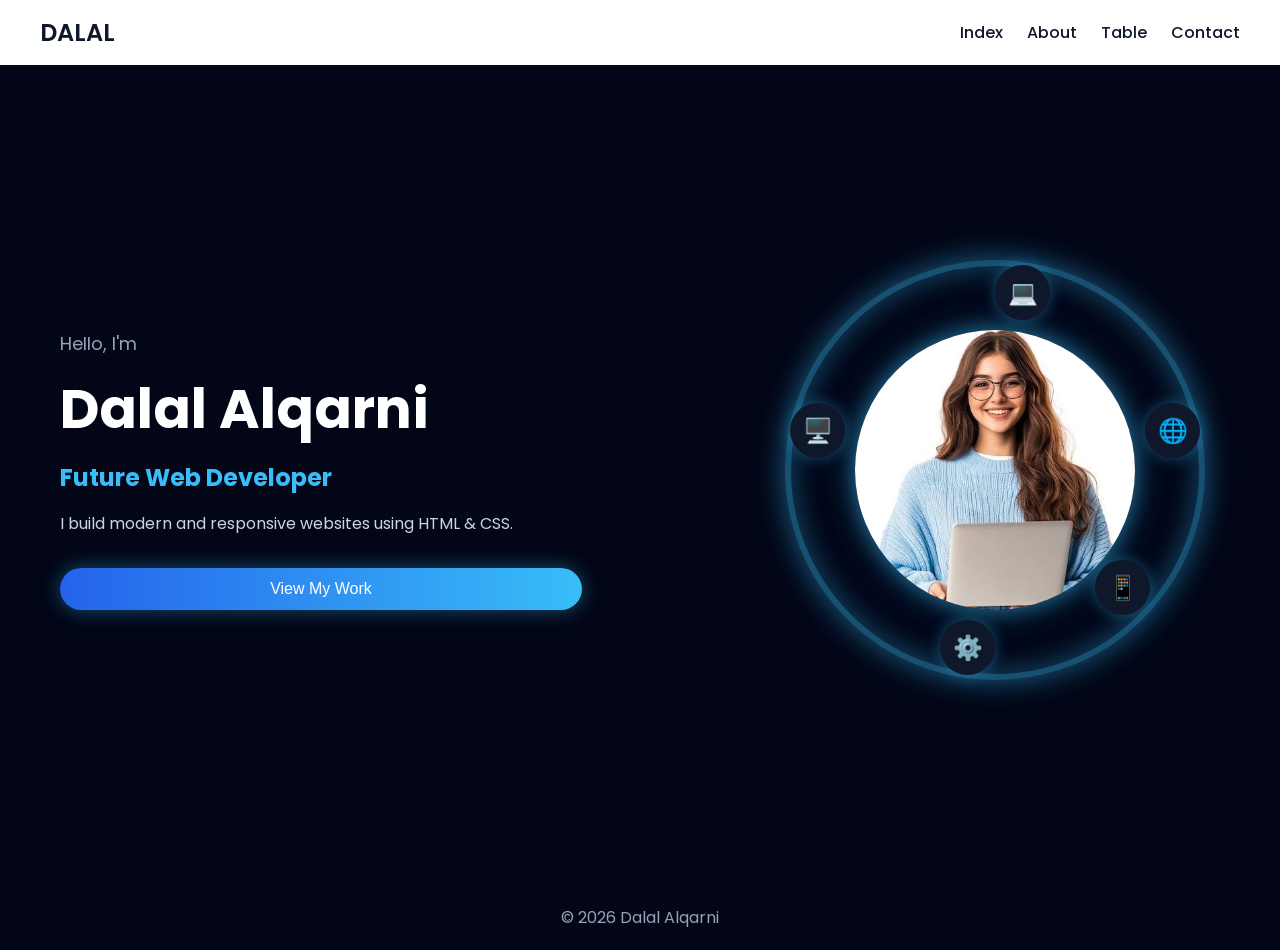
<file: html-css-hw/index.html>
<!DOCTYPE html>
<html>
<head>
    <title>Student Website</title>
    <link rel="stylesheet" href="style.css">
</head>
<body>


<div class="navbar">
    <h2 class="logo">DALAL</h2>

    <div>
        <a href="index.html" class="nav-link">Index</a>
        <a href="about.html" class="nav-link">About</a>
        <a href="table.html" class="nav-link">Table</a>
        <a href="contact.html" class="nav-link">Contact</a>
    </div>
</div>


<div class="hero">

    <div class="hero-text">
        <p class="hello">Hello, I'm</p>

        <h1 class="hero-title">
            Dalal Alqarni
        </h1>

        <h2 class="hero-sub">
            Future Web Developer
        </h2>

        <p class="hero-desc">
            I build modern and responsive websites using HTML & CSS.
        </p>

        <button class="btn">
            View My Work
        </button>
    </div>

   
    <div class="hero-image">

      
        <div class="circle"></div>

       
        <img src="image1.jpeg">

        <div class="icon icon1">💻</div>
        <div class="icon icon2">🌐</div>
        <div class="icon icon3">⚙️</div>
        <div class="icon icon4">🖥️</div>
        <div class="icon icon5">📱</div>

    </div>

</div>

<footer>
    <p>© 2026 Dalal Alqarni</p>
</footer>

</body>
</html>
</file>
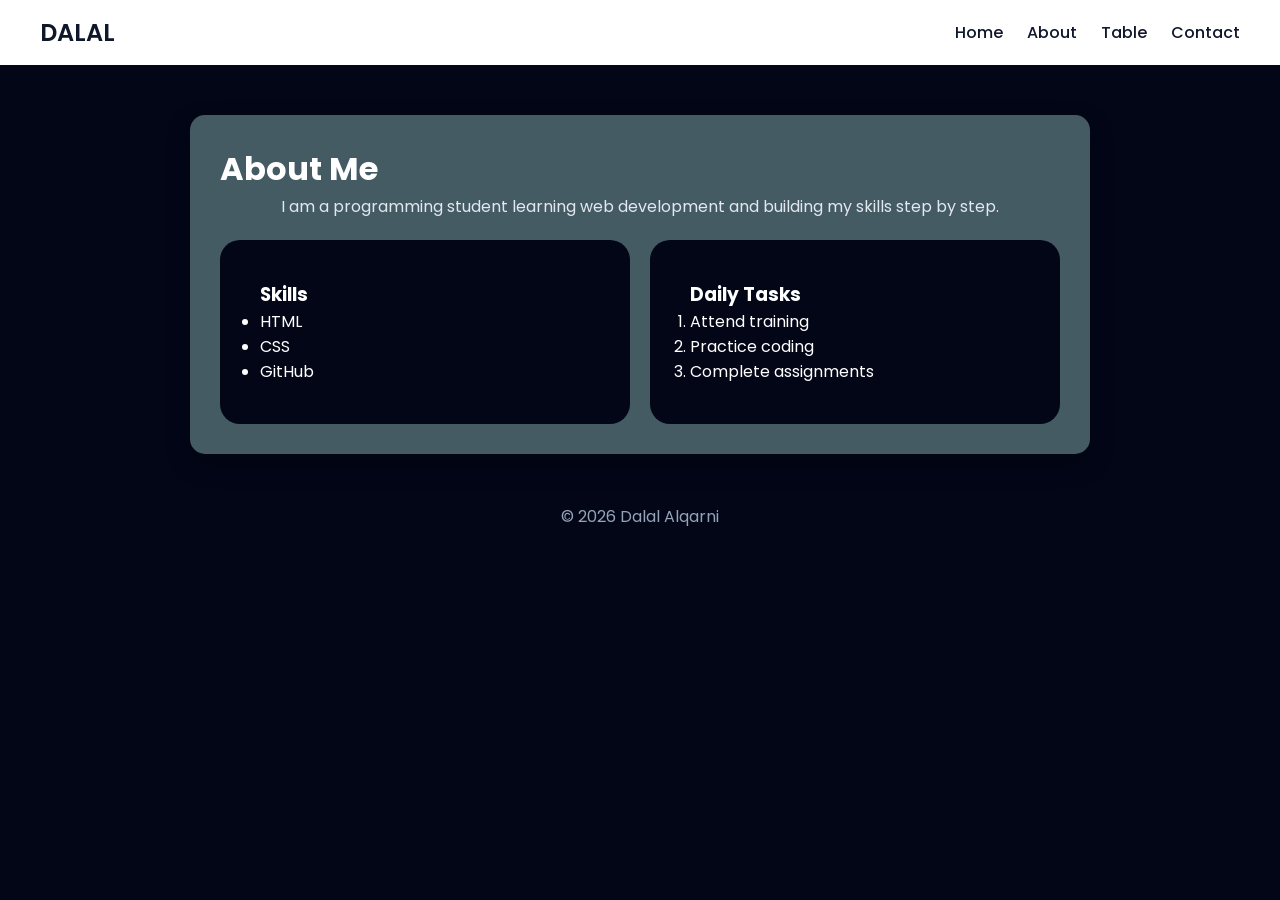
<file: html-css-hw/about.html>
<!DOCTYPE html>
<html>
<head>
    <title>About</title>
    <link rel="stylesheet" href="style.css">
</head>
<body>

<div class="navbar">
    <h2 class="logo">DALAL</h2>
    <div>
        <a href="index.html" class="nav-link">Home</a>
        <a href="about.html" class="nav-link">About</a>
        <a href="table.html" class="nav-link">Table</a>
        <a href="contact.html" class="nav-link">Contact</a>
    </div>
</div>

<div class="container">
    <h1>About Me</h1>

    <p class="bio">
        I am a programming student learning web development and building my skills step by step.
    </p>

    <div class="grid">
        <div class="card">
            <h3>Skills</h3>
            <ul>
                <li>HTML</li>
                <li>CSS</li>
                <li>GitHub</li>
            </ul>
        </div>

        <div class="card">
            <h3>Daily Tasks</h3>
            <ol>
                <li>Attend training</li>
                <li>Practice coding</li>
                <li>Complete assignments</li>
            </ol>
        </div>
    </div>
</div>

<footer>
    <p>© 2026 Dalal Alqarni</p>
</footer>

</body>
</html>
</file>
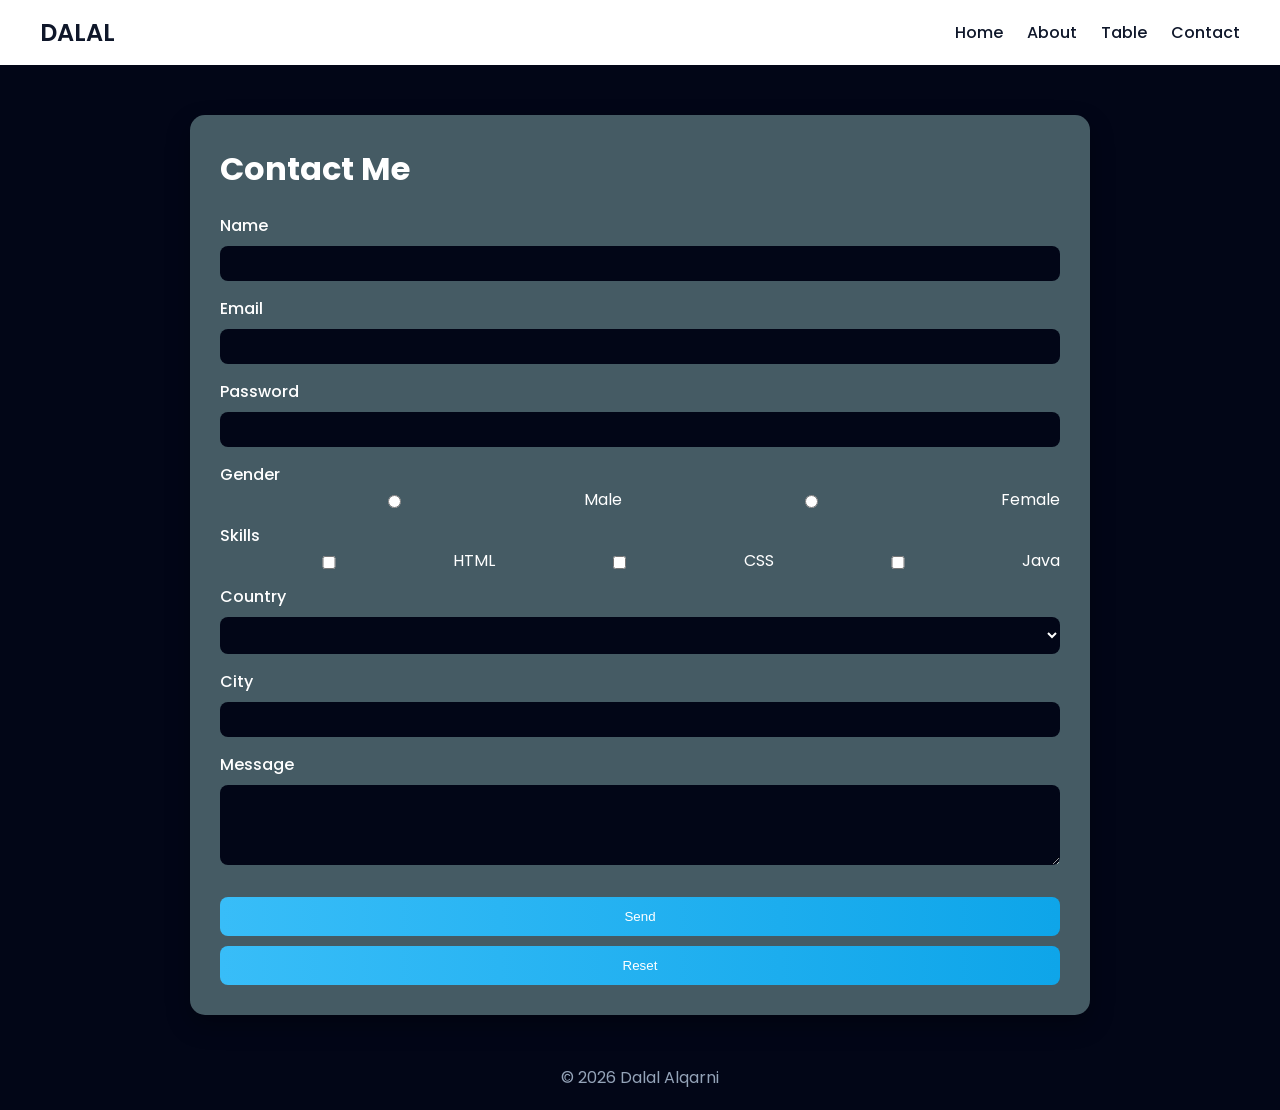
<file: html-css-hw/contact.html>
<!DOCTYPE html>
<html>
<head>
    <title>Contact</title>
    <link rel="stylesheet" href="style.css">
</head>
<body>

<div class="navbar">
    <h2 class="logo">DALAL</h2>
    <div>
        <a href="index.html" class="nav-link">Home</a>
        <a href="about.html" class="nav-link">About</a>
        <a href="table.html" class="nav-link">Table</a>
        <a href="contact.html" class="nav-link">Contact</a>
    </div>
</div>

<div class="container">
    <h1>Contact Me</h1>

    <form>
        <label>Name</label>
        <input type="text" required>

        <label>Email</label>
        <input type="email" required>

        <label>Password</label>
        <input type="password">

        <label>Gender</label>
        <div class="inline">
            <input type="radio" name="gender"> Male
            <input type="radio" name="gender"> Female
        </div>

        <label>Skills</label>
        <div class="inline">
            <input type="checkbox"> HTML
            <input type="checkbox"> CSS
            <input type="checkbox"> Java
        </div>

        <label>Country</label>
        <select>
            <option>    </option>
            <option>Saudi Arabia</option>
            <option>UAE</option>
        </select>

        <label>City</label>
        <input list="cities">
        <datalist id="cities">
            <option value="Riyadh">
            <option value="Jeddah">
            <option value="Abha">
        </datalist>

        <label>Message</label>
        <textarea rows="4"></textarea>

        <button type="submit">Send</button>
        <button type="reset">Reset</button>
    </form>
</div>

<footer>
    <p>© 2026 Dalal Alqarni</p>
</footer>

</body>
</html>
</file>
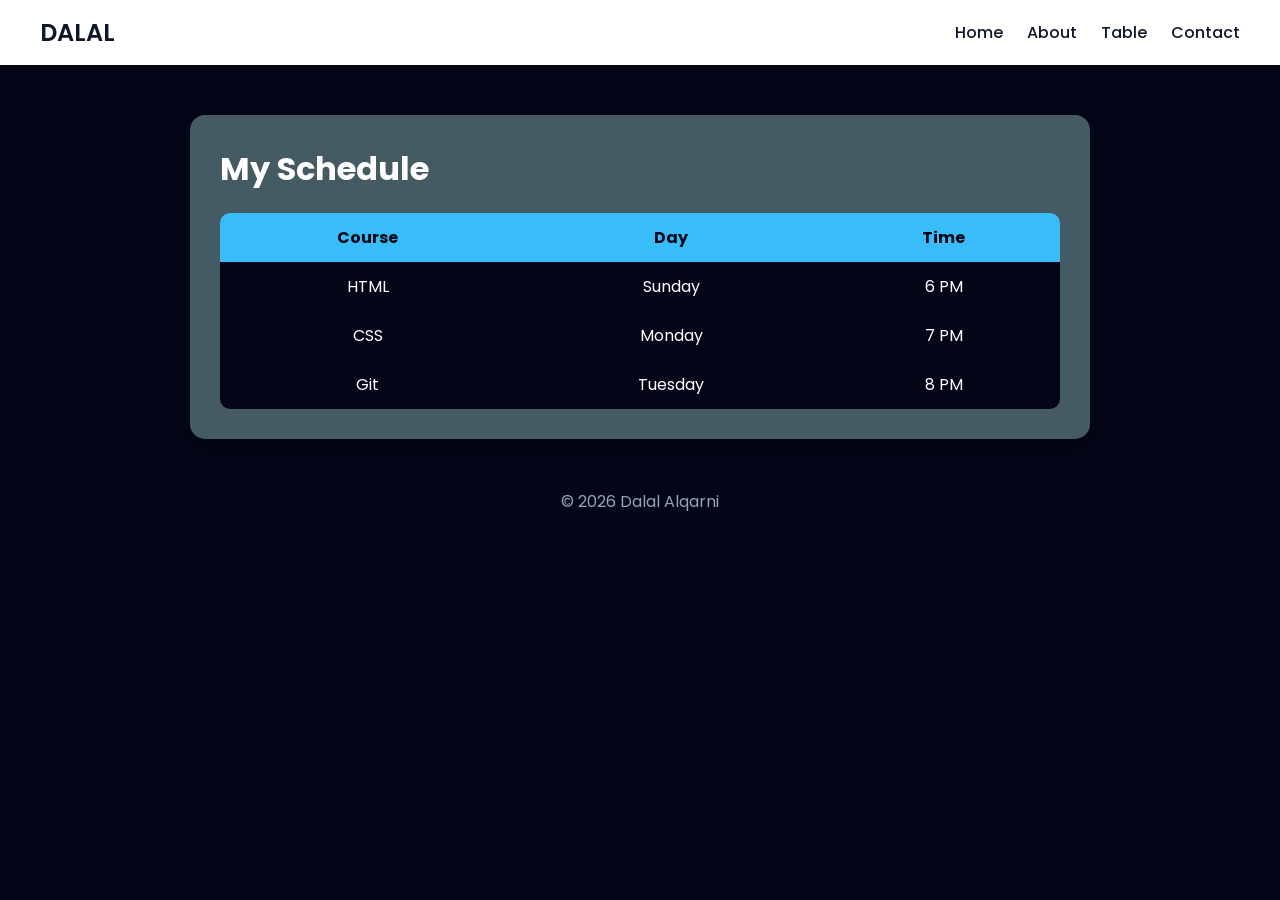
<file: html-css-hw/table.html>
<!DOCTYPE html>
<html>
<head>
    <title>Table</title>
    <link rel="stylesheet" href="style.css">
</head>
<body>

<div class="navbar">
    <h2 class="logo">DALAL</h2>
    <div>
        <a href="index.html" class="nav-link">Home</a>
        <a href="about.html" class="nav-link">About</a>
        <a href="table.html" class="nav-link">Table</a>
        <a href="contact.html" class="nav-link">Contact</a>
    </div>
</div>

<div class="container">
    <h1>My Schedule</h1>

    <table>
        <tr>
            <th>Course</th>
            <th>Day</th>
            <th>Time</th>
        </tr>

        <tr>
            <td>HTML</td>
            <td>Sunday</td>
            <td>6 PM</td>
        </tr>

        <tr>
            <td>CSS</td>
            <td>Monday</td>
            <td>7 PM</td>
        </tr>

        <tr>
            <td>Git</td>
            <td>Tuesday</td>
            <td>8 PM</td>
        </tr>
    </table>
</div>

<footer>
    <p>© 2026 Dalal Alqarni</p>
</footer>

</body>
</html>
</file>
<file: html-css-hw/style.css>
@import url('https://fonts.googleapis.com/css2?family=Poppins:wght@300;400;600&display=swap');


* {
    margin: 0;
    padding: 0;
    box-sizing: border-box;
}


body {
    font-family: 'Poppins', sans-serif;
    background: #020617;
    color: white;
    overflow-x: hidden;
}


.navbar {
    background: #ffffff;
    padding: 15px 40px;

    display: flex;
    justify-content: space-between;
    align-items: center;

    position: relative;
    z-index: 10;
}

.logo {
    color: #0f172a;
    font-weight: 600;
}

.nav-link {
    color: #0f172a;
    text-decoration: none;
    margin-left: 20px;
    position: relative;
    font-weight: 500;
}

/* Hover effect */

.nav-link::after {
    content: '';

    width: 0%;
    height: 2px;

    background: #38bdf8;

    position: absolute;
    left: 0;
    bottom: -5px;

    transition: 0.3s;
}

.nav-link:hover::after {
    width: 100%;
}


.hero {
    display: flex;
    justify-content: space-between;
    align-items: center;

    padding: 60px;

    min-height: 90vh;

    overflow: hidden;
}


.hero-text {
    width: 45%;
}

.hello {
    color: #94a3b8;
    font-size: 18px;
}

.hero-title {
    font-size: 55px;
    margin: 10px 0;
}

.hero-sub {
    color: #38bdf8;
    margin-bottom: 15px;
}

.hero-desc {
    color: #cbd5e1;
    margin-bottom: 20px;
    line-height: 1.7;
}


.btn {
    padding: 12px 28px;

    border: none;
    border-radius: 30px;

    background: linear-gradient(to right, #2563eb, #38bdf8);

    color: white;

    cursor: pointer;

    font-size: 16px;

    transition: 0.3s;

    box-shadow: 0 0 20px rgba(56,189,248,0.4);
}

.btn:hover {
    transform: scale(1.05);
}


.hero-image {
    position: relative;

    width: 450px;
    height: 450px;

    display: flex;
    justify-content: center;
    align-items: center;
}


.circle {
    position: absolute;

    width: 420px;
    height: 420px;

    border-radius: 50%;

    border: 6px solid rgba(56,189,248,0.4);

    box-shadow:
        0 0 30px rgba(56,189,248,0.5),
        inset 0 0 30px rgba(56,189,248,0.4);

    animation: rotate 10s linear infinite;
}


.hero-image img {
    width: 280px;
    height: 280px;

    object-fit: cover;

    border-radius: 50%;

    z-index: 2;

    box-shadow:
        0 0 20px rgba(56,189,248,0.5),
        0 0 40px rgba(56,189,248,0.3);

    transition: 0.3s;
}

.hero-image img:hover {
    transform: scale(1.03);
}


.icon {
    position: absolute;

    width: 55px;
    height: 55px;

    background: #0f172a;

    border-radius: 50%;

    display: flex;
    justify-content: center;
    align-items: center;

    font-size: 24px;

    box-shadow: 0 0 15px rgba(56,189,248,0.4);

    z-index: 3;
}


.icon1 {
    top: 20px;
    left: 50%;
}

.icon2 {
    right: 20px;
    top: 35%;
}

.icon3 {
    bottom: 20px;
    right: 50%;
}

.icon4 {
    left: 20px;
    top: 35%;
}

.icon5 {
    top: 70%;
    right: 70px;
}


.container {
    max-width: 900px;

    margin: 50px auto;

    padding: 30px;

    background: #455b64;

    border-radius: 15px;

    box-shadow: 0 10px 25px rgba(0,0,0,0.3);
}


.bio {
    color: #e2e8f0;
    text-align: center;
    line-height: 1.7;
}


.grid {
    display: flex;
    gap: 20px;
    margin-top: 20px;
}

.card {
    flex: 1;

    background: #020617;

    padding: 40px;

    border-radius: 20px;

    font: optional;
    
}


table {
    width: 100%;

    border-collapse: collapse;

    margin-top: 20px;

    overflow: hidden;

    border-radius: 10px;
}

th {
    background: #38bdf8;
    color: #020617;
    padding: 12px;
}

td {
    padding: 12px;
    text-align: center;

    background: #020617;

    color: white;
}

tr:hover td {
    background: #1e293b;
}


form {
    margin-top: 20px;
}

label {
    font-weight: 500;
}

input,
select,
textarea {
    width: 100%;

    padding: 10px;

    margin: 8px 0 15px;

    border-radius: 8px;

    border: none;

    background: #020617;

    color: white;
}

input:focus,
textarea:focus,
select:focus {
    outline: 1px solid #38bdf8;
}

.inline {
    display: flex;
    gap: 15px;
}


button {
    width: 100%;

    padding: 12px;

    border: none;

    border-radius: 8px;

    background: linear-gradient(to right, #38bdf8, #0ea5e9);

    color: white;

    cursor: pointer;

    margin-top: 10px;

    transition: 0.3s;
}

button:hover {
    transform: translateY(-2px);
}


footer {
    text-align: center;
    margin-top: 30px;
    color: #94a3b8;
    padding-bottom: 20px;
}


@keyframes rotate {

    from {
        transform: rotate(0deg);
    }

    to {
        transform: rotate(360deg);
    }
}


@media (max-width: 768px) {

    .hero {
        flex-direction: column;
        text-align: center;
    }

    .hero-text {
        width: 100%;
        margin-bottom: 40px;
    }

    .hero-image {
        width: 320px;
        height: 320px;
    }

    .circle {
        width: 300px;
        height: 300px;
    }

    .hero-image img {
        width: 220px;
        height: 220px;
    }

    .grid {
        flex-direction: column;
    }

    .navbar {
        flex-direction: column;
        gap: 10px;
    }
}
</file>
